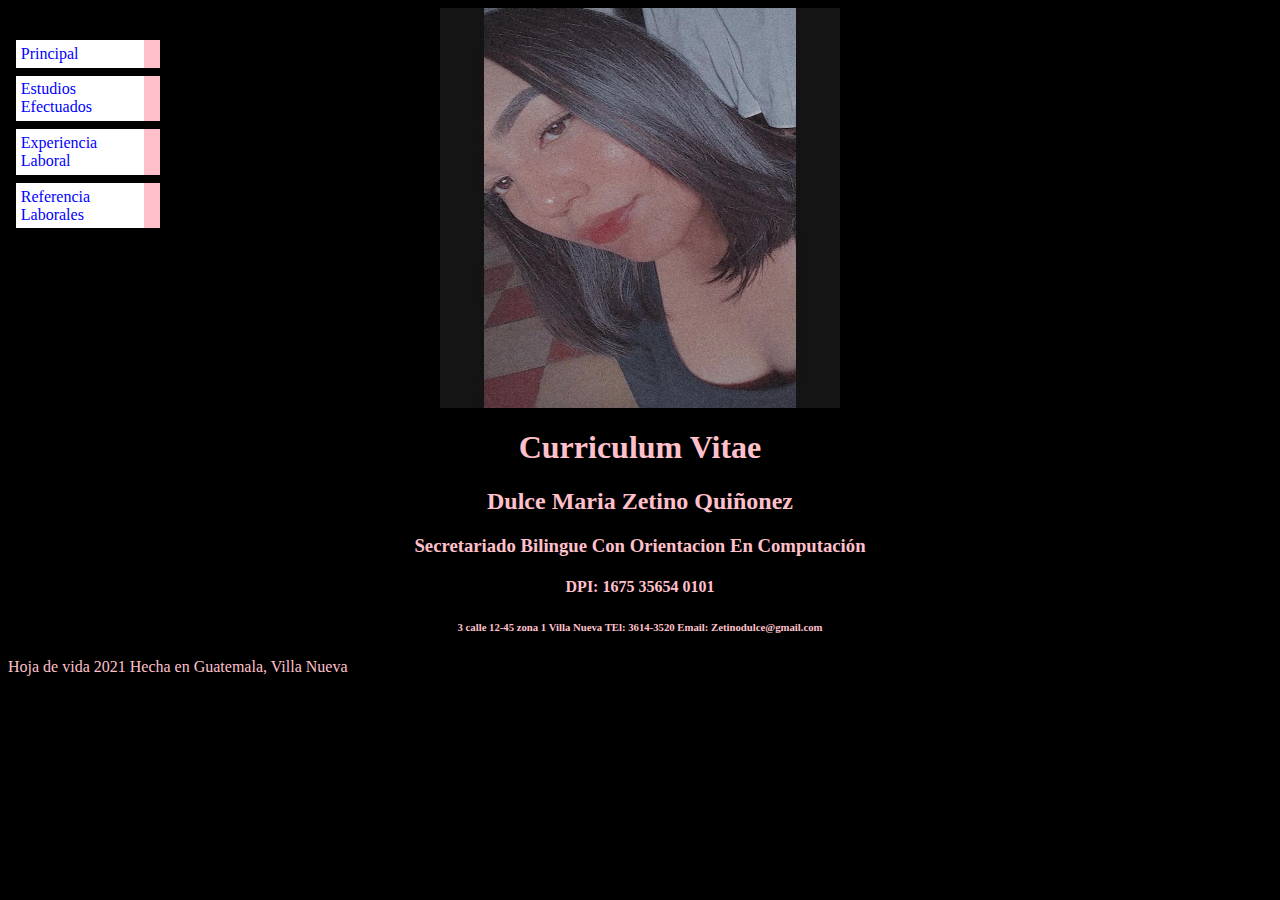
<file: proyecto/index.html>
<html>
<head>
<title> Prueba de proyecto Examen </title>
<link href="css/style.css" rel="stylesheet" type="text/css">
</head>
<body bgcolor="black" text="black">
	<center><img src="img/Yo.jpg" alt="micara" width="400" height="400" align="rigth"></center>

	<h1 align="center">Curriculum Vitae</h1>
	<h2 align="center">Dulce Maria Zetino Quiñonez</h1>
	<h3 align="center">Secretariado Bilingue Con Orientacion En Computación </h2>
	<h4 align="center">DPI: 1675 35654 0101</h3>
	<h6 align="center">3 calle 12-45 zona 1 Villa Nueva TEl: 3614-3520 Email: Zetinodulce@gmail.com</h6>

	<ul class="Navbar">
	<li><a href="index.html">Principal</a></li>
	<li><a href="Estudios.html">Estudios Efectuados</a></li>
	<li><a href="Explab.html">Experiencia Laboral</a></li>
	<li><a href="Referencias.html">Referencia Laborales</a></li>
</ul>

<p>Hoja de vida 2021 Hecha en Guatemala, Villa Nueva</p>
</body>
</html>
</file>
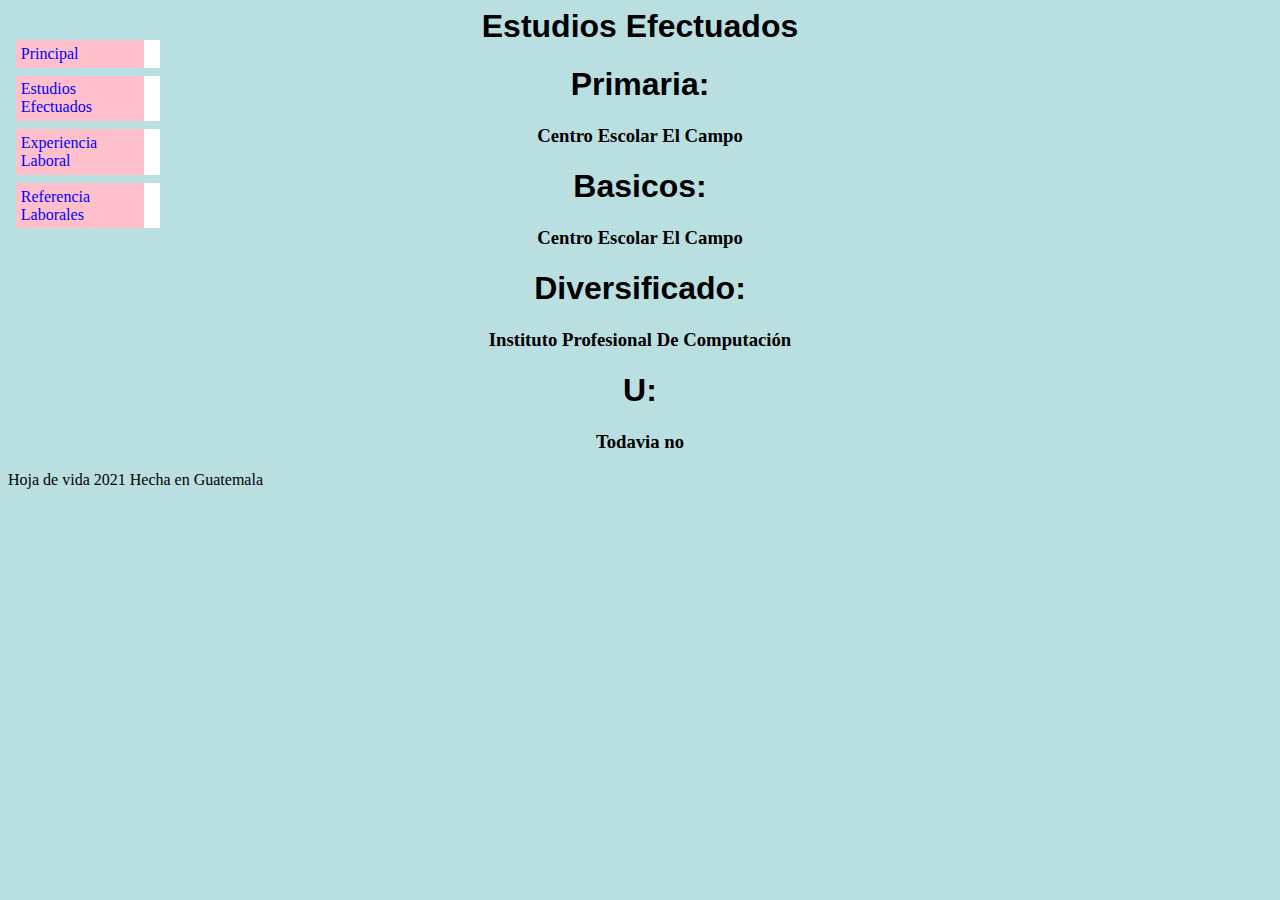
<file: proyecto/Estudios.html>
<html>
<head>
<title> Prueba de proyecto Examen </title>
<link href="css/style1.css" rel="stylesheet" type="text/css">
</head>


<h1 align="center">Estudios Efectuados </h1>

	<h1 align="center">Primaria: </h2>
		<h3 align="center">Centro Escolar El Campo</h2>
	<h1 align="center">Basicos:  </h2>
	<h3 align="center">Centro Escolar El Campo </h2>
	<h1 align="center">Diversificado:</h2>
		<h3 align="center">Instituto Profesional De Computación</h2>
	<h1 align="center">U: </h2>
	<h3 align="center"> Todavia no</h2>
	<ul class="Navbar">	

	<li><a href="index.html">Principal</a></li>
	<li><a href="Estudios.html">Estudios Efectuados</a></li>
	<li><a href="Explab.html">Experiencia Laboral</a></li>
	<li><a href="Referencias.html">Referencia Laborales</a></li>

</ul>
<p>Hoja de vida 2021 Hecha en Guatemala</p>

</html>
</file>
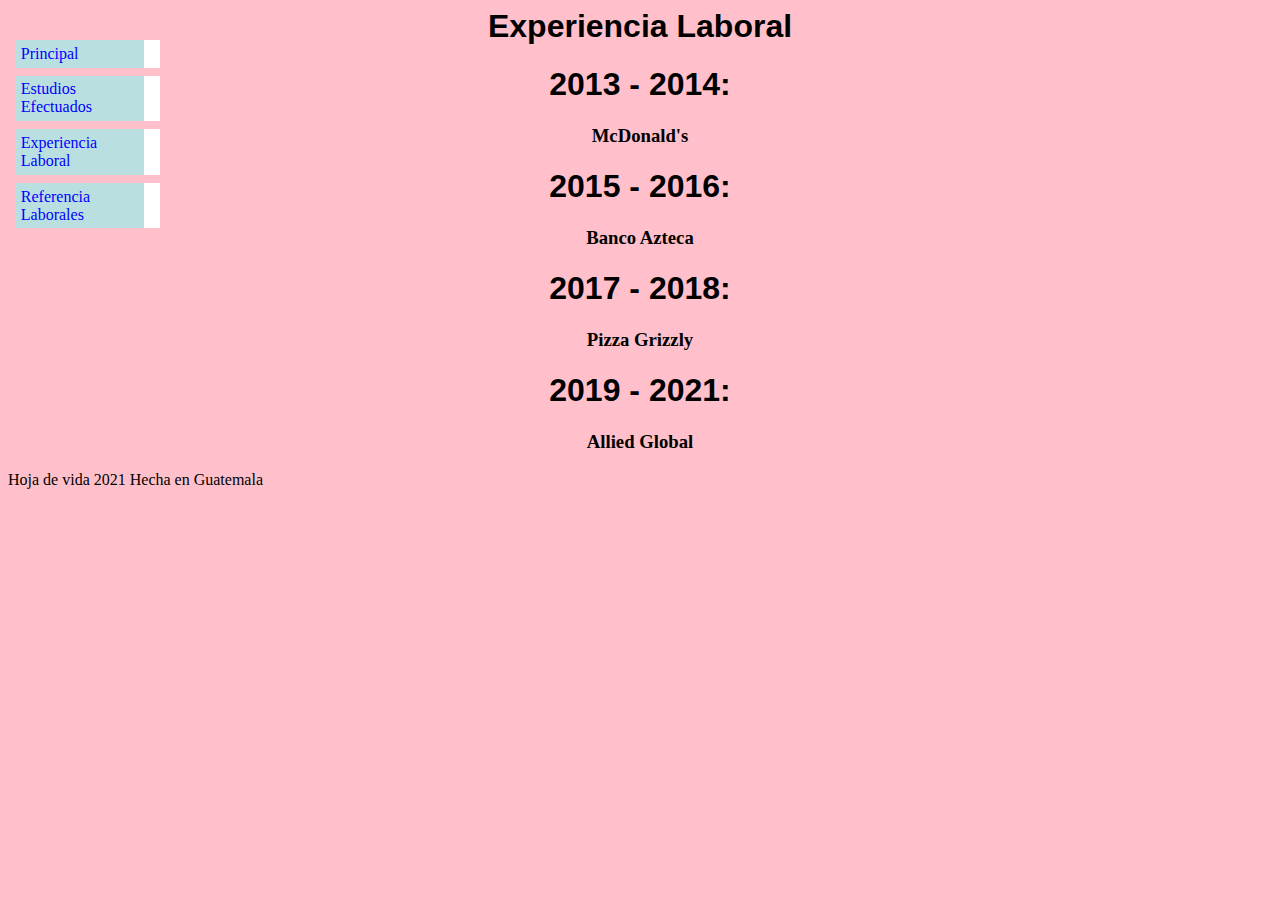
<file: proyecto/Explab.html>
<html>
<head>
<title> Prueba de proyecto Examen </title>
<link href="css/style2.css" rel="stylesheet" type="text/css">
</head>
<body bgcolor="red" text="red">


<h1 align="center">Experiencia Laboral </h1>

	<h1 align="center">2013 - 2014:</h1>
	<h3 align="center">McDonald's </h1>
	<h1 align="center">2015 - 2016: </h1>
		<h3 align="center">Banco Azteca </h1>
	<h1 align="center">2017 - 2018: </h1>
	<h3 align="center">Pizza Grizzly</h1>
	<h1 align="center">2019 - 2021: </h1>
	<h3 align="center">Allied Global</h1>
	<ul class="Navbar">	

	<li><a href="index.html">Principal</a></li>
	<li><a href="Estudios.html">Estudios Efectuados</a></li>
	<li><a href="Explab.html">Experiencia Laboral</a></li>
	<li><a href="Referencias.html">Referencia Laborales</a></li>

</ul>
<p>Hoja de vida 2021 Hecha en Guatemala</p>
</body>
</html>
</file>
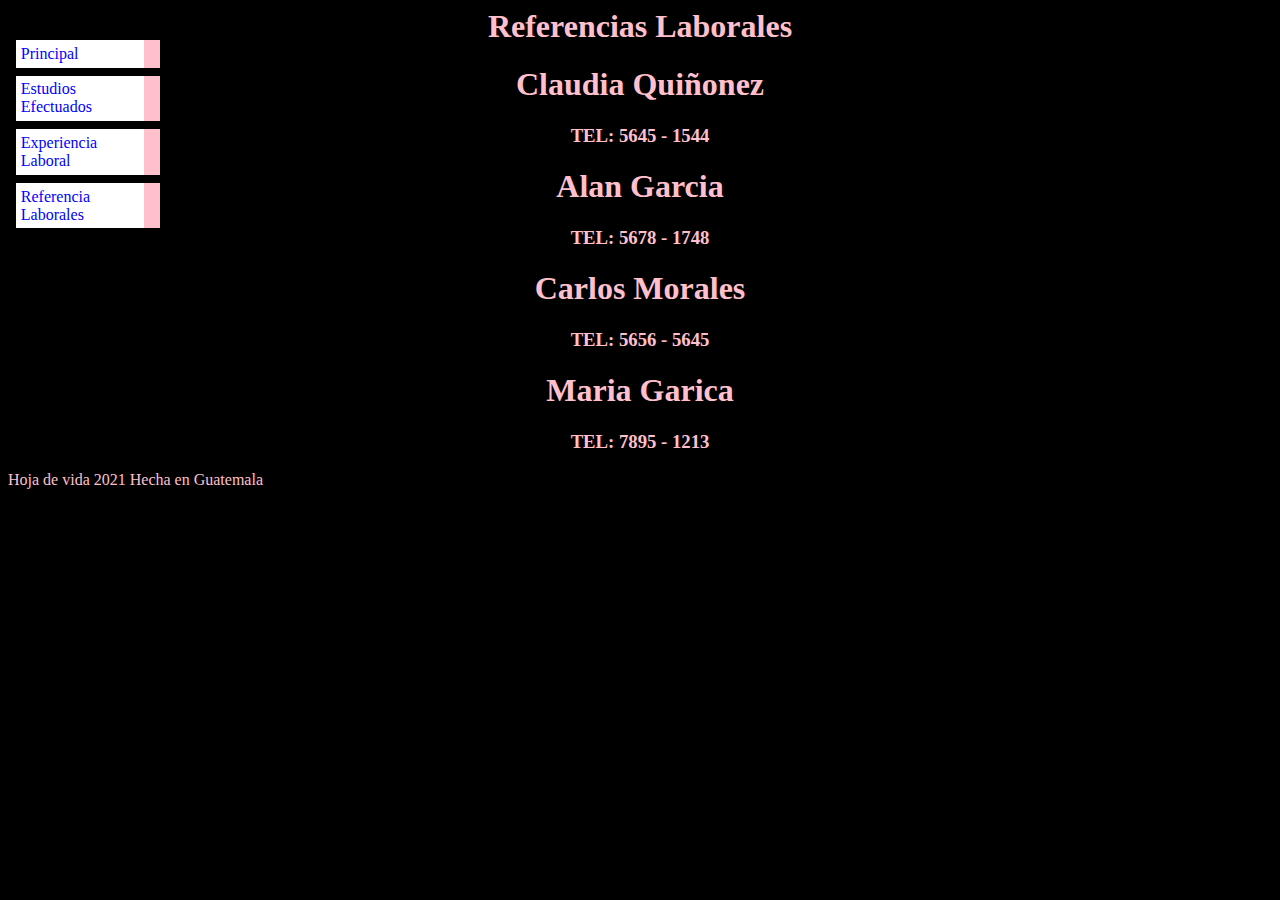
<file: proyecto/Referencias.html>
<html>
<head>
<title> Prueba de proyecto Examen </title>
<link href="css/style3.css" rel="stylesheet" type="text/css">
</head>


<h1 align="center">Referencias Laborales</h1>
	<h1 align="center">Claudia Quiñonez </h1>
		<h3 align="center">TEL: 5645 - 1544</h1>
	<h1 align="center">Alan Garcia </h1>
			<h3 align="center">TEL: 5678 - 1748</h1>
	<h1 align="center">Carlos Morales </h1>
			<h3 align="center">TEL: 5656 - 5645</h1>
	<h1 align="center">Maria Garica </h1>
			<h3 align="center">TEL: 7895 - 1213</h1>
	<ul class="Navbar">	

	<li><a href="index.html">Principal</a></li>
	<li><a href="Estudios.html">Estudios Efectuados</a></li>
	<li><a href="Explab.html">Experiencia Laboral</a></li>
	<li><a href="Referencias.html">Referencia Laborales</a></li>

</ul>
<p>Hoja de vida 2021 Hecha en Guatemala</p>

</html>
</file>
<file: proyecto/css/style.css>
body {
	color:pink;
	background-color: ##000000  ;
}
ul.Navbar {
	list-style-type: none;
	padding: 0;
	margin: 0;
	position: absolute;
	top: 2em;
	left: 1em;
	width: 9em;
}
ul.Navbar li {
	background: white;
	margin: 0.5em 0;
	padding: 0.3em;
	border-right: 1em solid pink }
ul.Navbar a{
	text-decoration: none }
a:link {
	color: blue; }
a:visited{
	color: purple }

address{
	margin-top: 1em;
	padding-top: 1em;
	border-top: thin dotted }
	h1 {
		font-family: Helvetica, 
		color: black;
	}
	h2{
		color: pink;
	}
	h3{
		color: pink;
	}
	h6{
		color: pink;
	}
</file>
<file: proyecto/css/style1.css>
body {
	color: black;
	background-color: #BADFE1   ;
}
ul.Navbar {
	list-style-type: none;
	padding: 0;
	margin: 0;
	position: absolute;
	top: 2em;
	left: 1em;
	width: 9em;
}
ul.Navbar li {
	background: pink;
	margin: 0.5em 0;
	padding: 0.3em;
	border-right: 1em solid white }
ul.Navbar a{
	text-decoration: none }
a:link {
	color: blue; }
a:visited{
	color: purple }

address{
	margin-top: 1em;
	padding-top: 1em;
	border-top: thin dotted }
	h1 {
		font-family: Helvetica;
		color: blue;
	}
	h1{
		color:black;
	}
	h1{
		color: black;
	}
	h1{
		color: pinki;
	}
</file>
<file: proyecto/css/style2.css>
body {
	color: black;
	background-color: pink;
}
ul.Navbar {
	list-style-type: none;
	padding: 0;
	margin: 0;
	position: absolute;
	top: 2em;
	left: 1em;
	width: 9em;
}
ul.Navbar li {
	background:#BADFE1 ;
	margin: 0.5em 0;
	padding: 0.3em;
	border-right: 1em solid white }
ul.Navbar a{
	text-decoration: none }
a:link {
	color: blue; }
a:visited{
	color: purple }

address{
	margin-top: 1em;
	padding-top: 1em;
	border-top: thin dotted }
	h1 {
		font-family: Helvetica;
		color: blue;
	}
	h1{
		color: yellow;
	}
	h1{
		color:black;
	}
	h1{
		color: pinkish;
	}
</file>
<file: proyecto/css/style3.css>
body {
	color:pink;
	background-color: #000000  ;
}
ul.Navbar {
	list-style-type: none;
	padding: 0;
	margin: 0;
	position: absolute;
	top: 2em;
	left: 1em;
	width: 9em;
}
ul.Navbar li {
	background: white;
	margin: 0.5em 0;
	padding: 0.3em;
	border-right: 1em solid pink }
ul.Navbar a{
	text-decoration: none }
a:link {
	color: blue; }
a:visited{
	color: purple }

address{
	margin-top: 1em;
	padding-top: 1em;
	border-top: thin dotted }
	h1 {
		font-family: Helvetica, 
		color: black;
	}
	h2{
		color: pink;
	}
	h3{
		color: pink;
	}
	h6{
		color: pink;
	}
</file>
